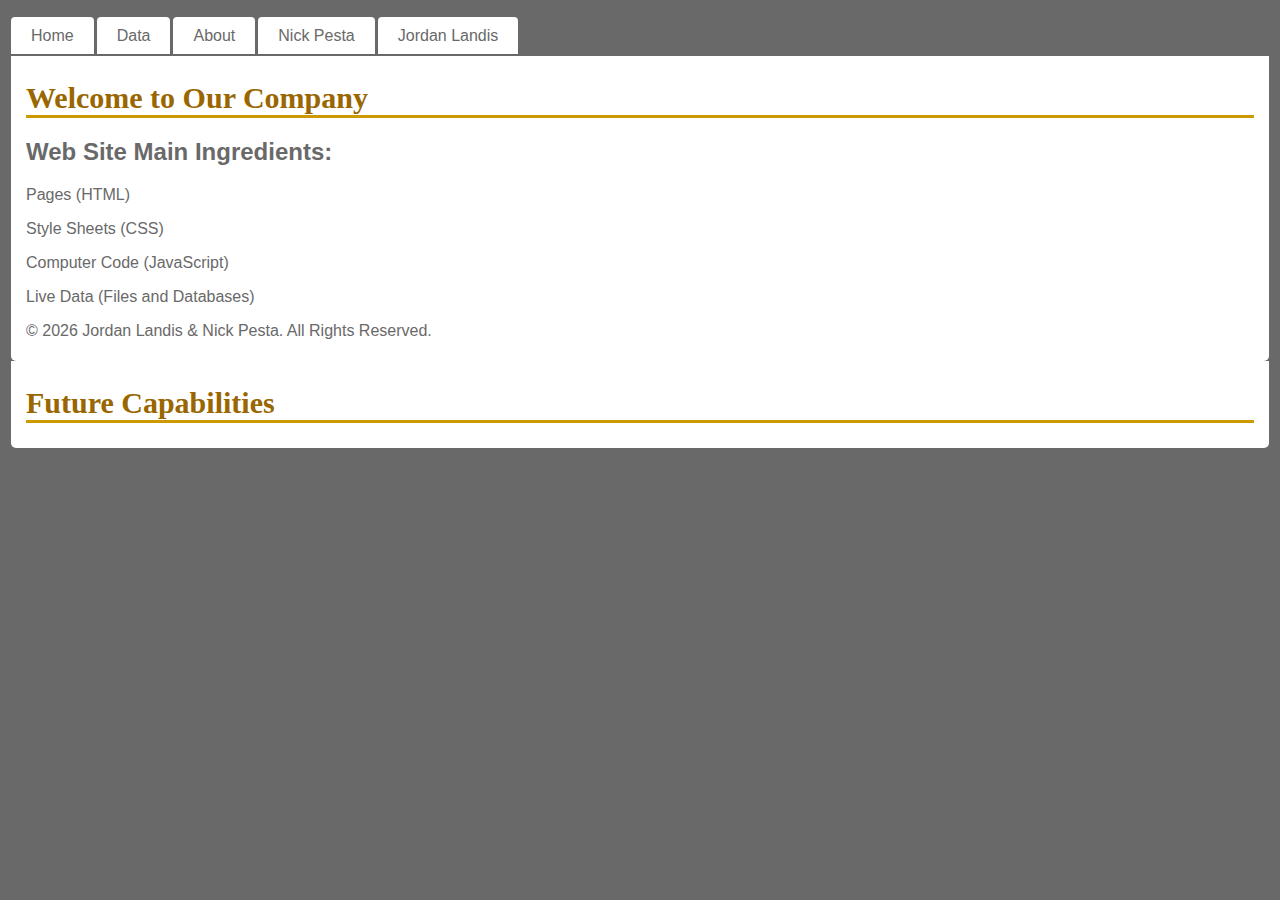
<file: index.html>
<!DOCTYPE html>
<html>
<head>
	<title>Our Company</title>
	<link href="site.css" rel="stylesheet">
</head>
<body>

<nav id = "nav01"></nav>

	<div id = "main">
	<h1>Welcome to Our Company</h1/>
	<h2>Web Site Main Ingredients:</h2>
	<p>Pages (HTML)</p>
	<p>Style Sheets (CSS)</p>
	<p>Computer Code (JavaScript)</p>
	<p>Live Data (Files and Databases)</p>
	<footer id="foot01"></footer>
	</div>
	
	<div id = "main">
	<h1>Future Capabilities</h1>
	</div>		
		
<script src ="script.js"></script>
</body>
</html>
</file>
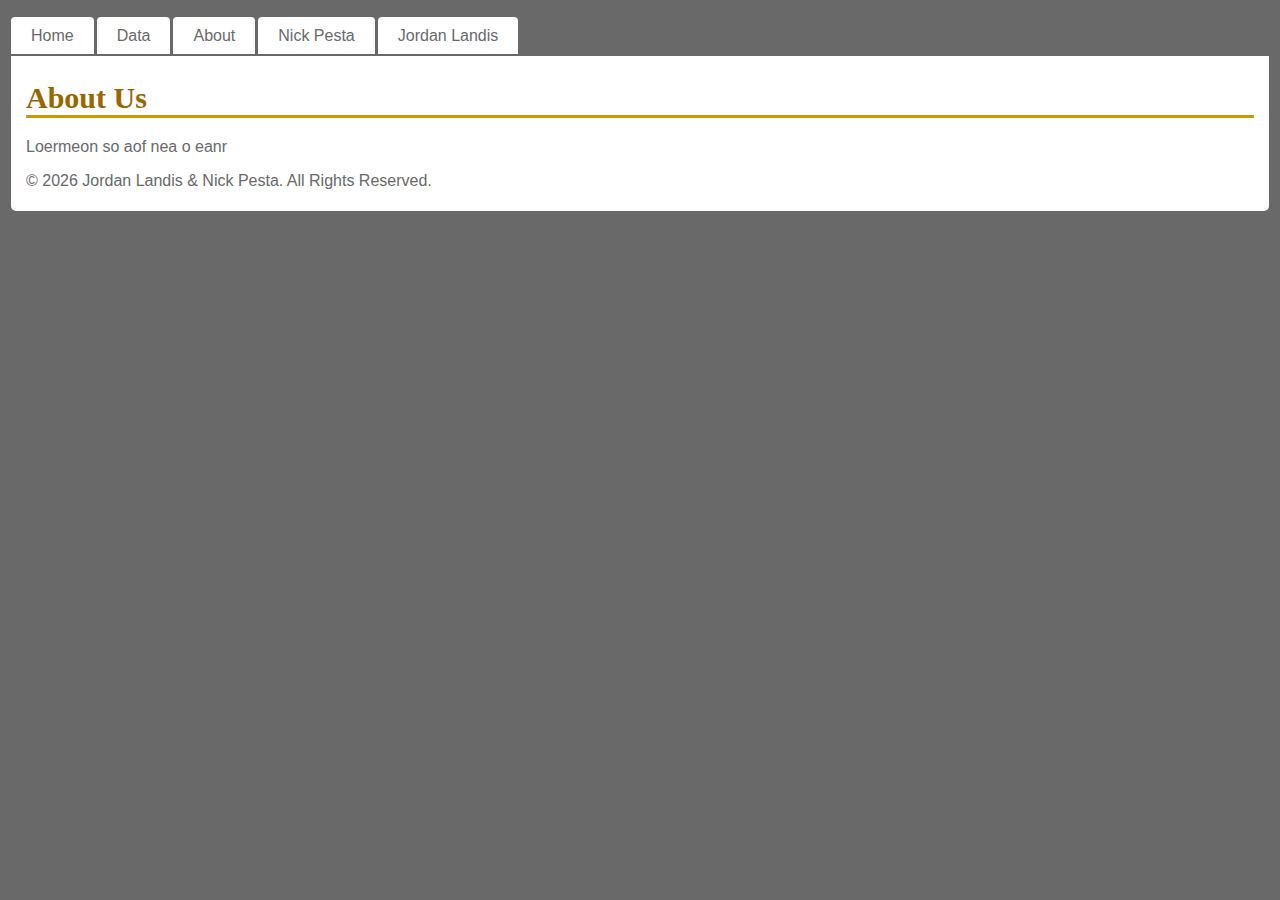
<file: about.html>
<!DOCTYPE html>
<html>
<head>
	<title>About</title>
	<link href="site.css" rel="stylesheet">
</head>
<body>

<nav id = "nav01"></nav>

<div id="main">
	<h1>About Us</h1>
	<p>Loermeon so aof nea o eanr</p>
	<footer id="foot01"></footer>
</div>

<script src="script.js"></script>

</body>
</html>
</file>
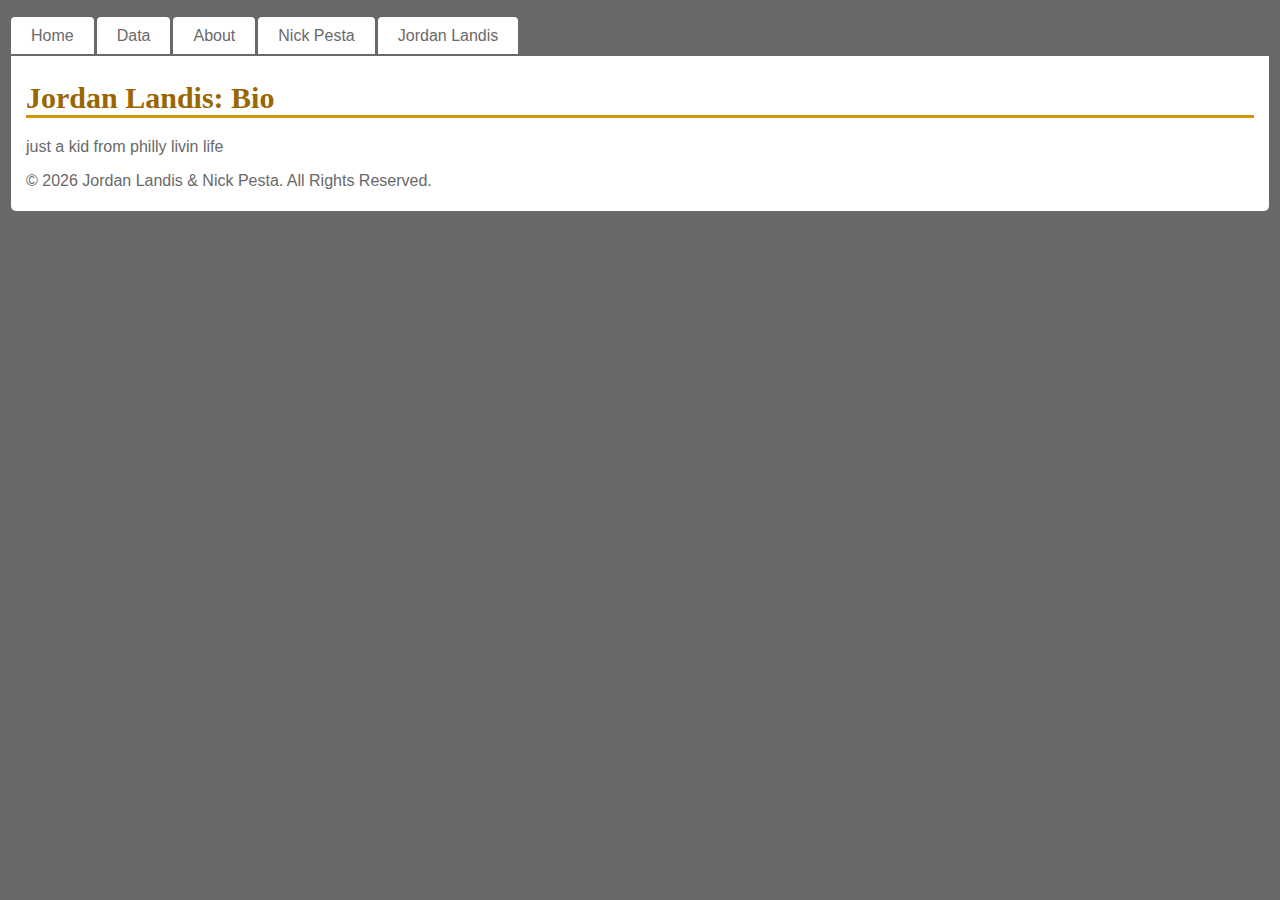
<file: Bio.html>
<!DOCTYPE html>
<html>
<head>
	<title>Jordan Landis: Bio</title>
	<link href="site.css" rel="stylesheet">
</head>
<body>

<nav id = "nav01"></nav>

<div id="main">
	<h1>Jordan Landis: Bio</h1>
	<p>just a kid from philly livin life</p>
	<footer id="foot01"></footer>
</div>

<script src="script.js"></script>

</body>
</html>
</file>
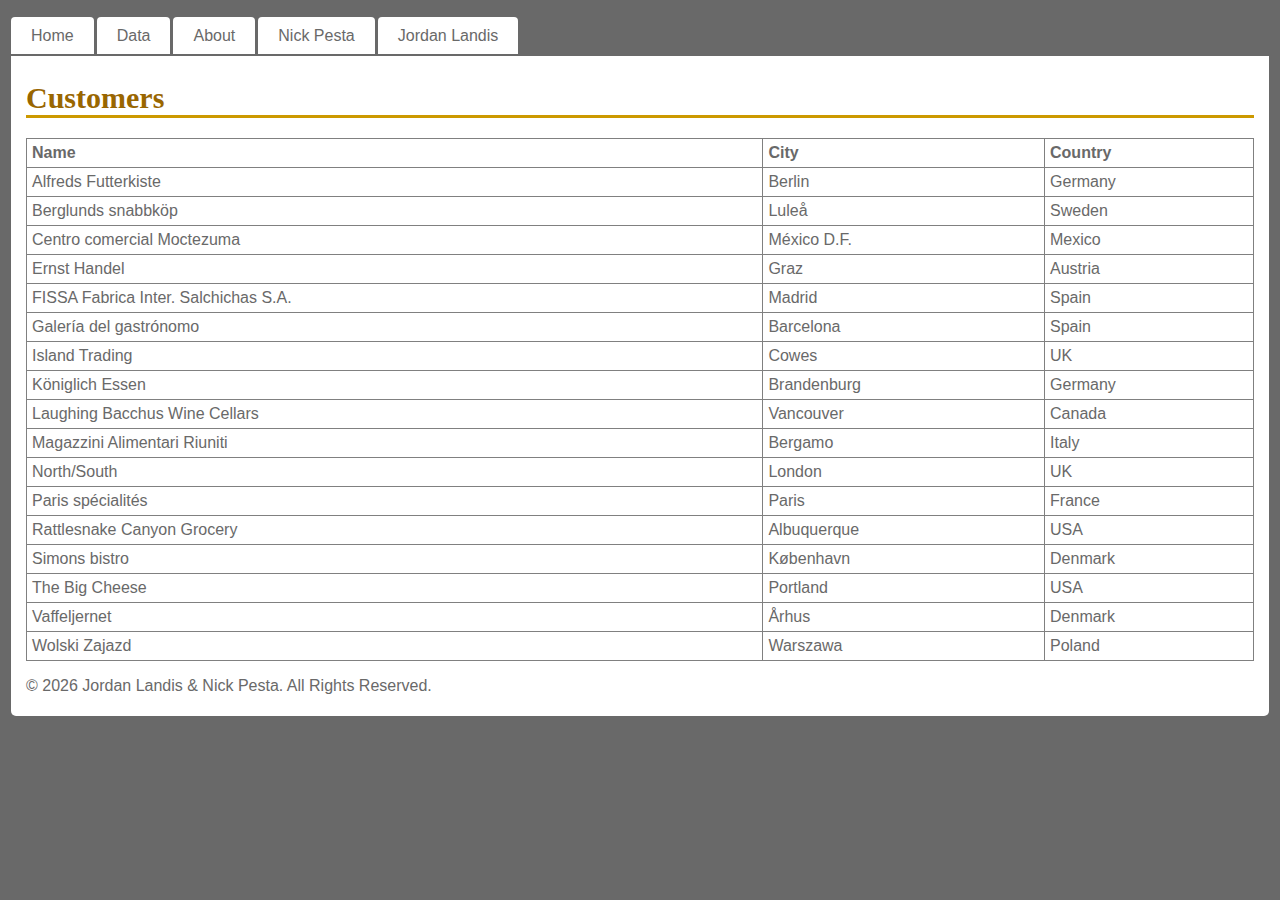
<file: customers.html>
<!DOCTYPE html>
<html>

<head>
  <title>Customers</title>
  <link href="site.css" rel="stylesheet">
</head>
<body>

<nav id = "nav01"></nav>

<div id="main">
<h1>Customers</h1>

<table>
<tr>
  <th>Name</th>
  <th>City</th>
  <th>Country</th>
</tr>
<tr>
  <td>Alfreds Futterkiste</td>
  <td>Berlin</td>
  <td>Germany</td>
</tr>
<tr>
  <td>Berglunds snabbköp</td>
  <td>Luleå</td>
  <td>Sweden</td>
</tr>
<tr>
  <td>Centro comercial Moctezuma</td>
  <td>México D.F.</td>
  <td>Mexico</td>
</tr>
<tr>
  <td>Ernst Handel</td>
  <td>Graz</td>
  <td>Austria</td>
</tr>
<tr>
  <td>FISSA Fabrica Inter. Salchichas S.A.</td>
  <td>Madrid</td>
  <td>Spain</td>
</tr>
<tr>
  <td>Galería del gastrónomo</td>
  <td>Barcelona</td>
  <td>Spain</td>
</tr>
<tr>
  <td>Island Trading</td>
  <td>Cowes</td>
  <td>UK</td>
</tr>
<tr>
  <td>Königlich Essen</td>
  <td>Brandenburg</td>
  <td>Germany</td>
</tr>
<tr>
  <td>Laughing Bacchus Wine Cellars</td>
  <td>Vancouver</td>
  <td>Canada</td>
</tr>
<tr>
  <td>Magazzini Alimentari Riuniti</td>
  <td>Bergamo</td>
  <td>Italy</td>
</tr>
<tr>
  <td>North/South</td>
  <td>London</td>
  <td>UK</td>
</tr>
<tr>
  <td>Paris spécialités</td>
  <td>Paris</td>
  <td>France</td>
</tr>
<tr>
  <td>Rattlesnake Canyon Grocery</td>
  <td>Albuquerque</td>
  <td>USA</td>
</tr>
<tr>
  <td>Simons bistro</td>
  <td>København</td>
  <td>Denmark</td>
</tr>
<tr>
  <td>The Big Cheese</td>
  <td>Portland</td>
  <td>USA</td>
  </tr>
<tr>
  <td>Vaffeljernet</td>
  <td>Århus</td>
  <td>Denmark</td>
</tr>
<tr>
  <td>Wolski Zajazd</td>
  <td>Warszawa</td>
  <td>Poland</td>
</tr>
</table>

<footer id="foot01"></footer>
</div>

<script src="script.js"></script>

</body>
</html>
</file>
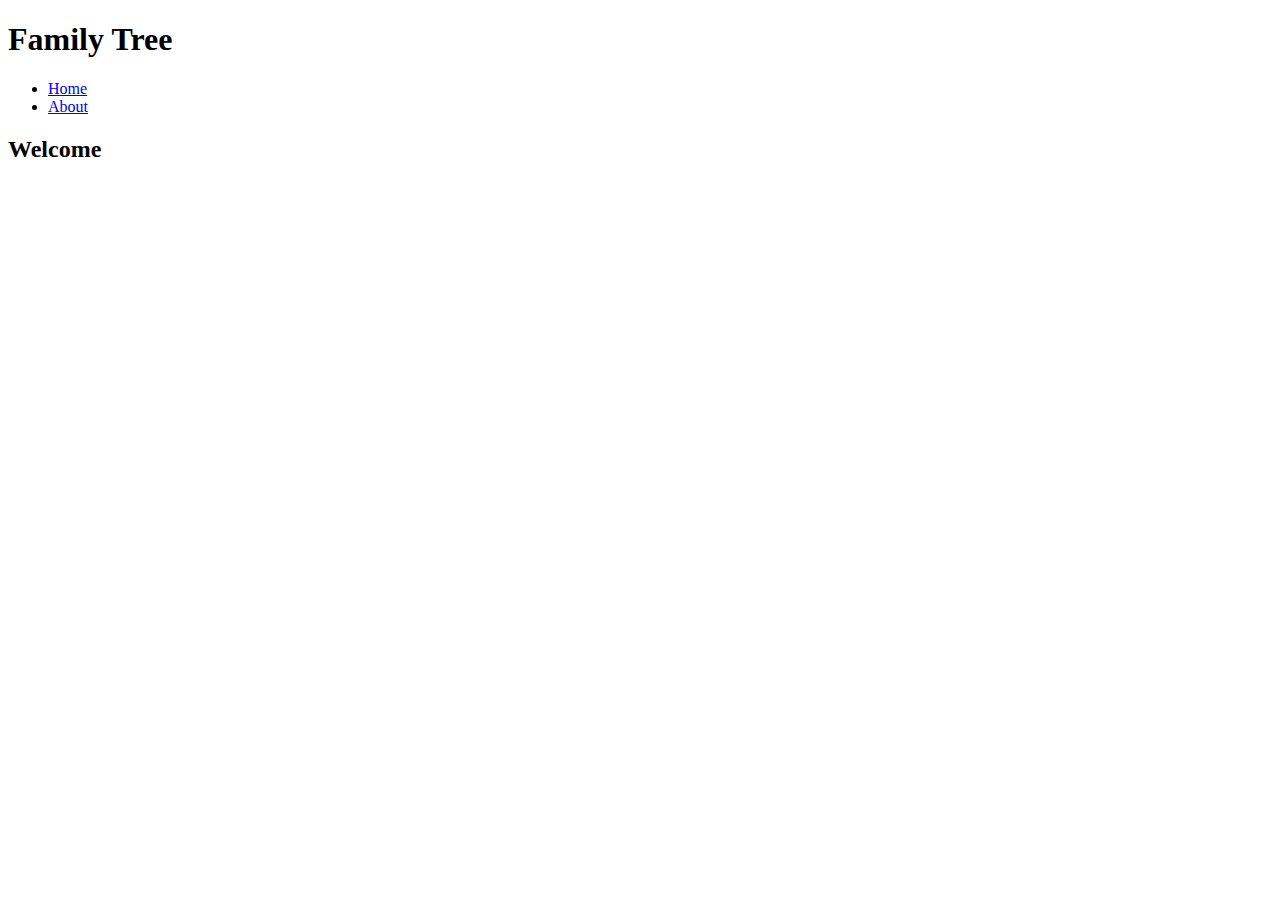
<file: home.html>
<!DOCTYPE html>
<html>
<head>
	<title>Family Tree</title>
	<link rel="shortcut icon" href="tree.ico">
</head>

<body>
<div id = "header">
	<h1> Family Tree </h1>
</div>

<nav id = "nav01"></nav>	

<div id = "main">
	<h2> Welcome </h2>
	
</div>

	<script src = "treeScript.js"> </script>

</body>

</html>
</file>
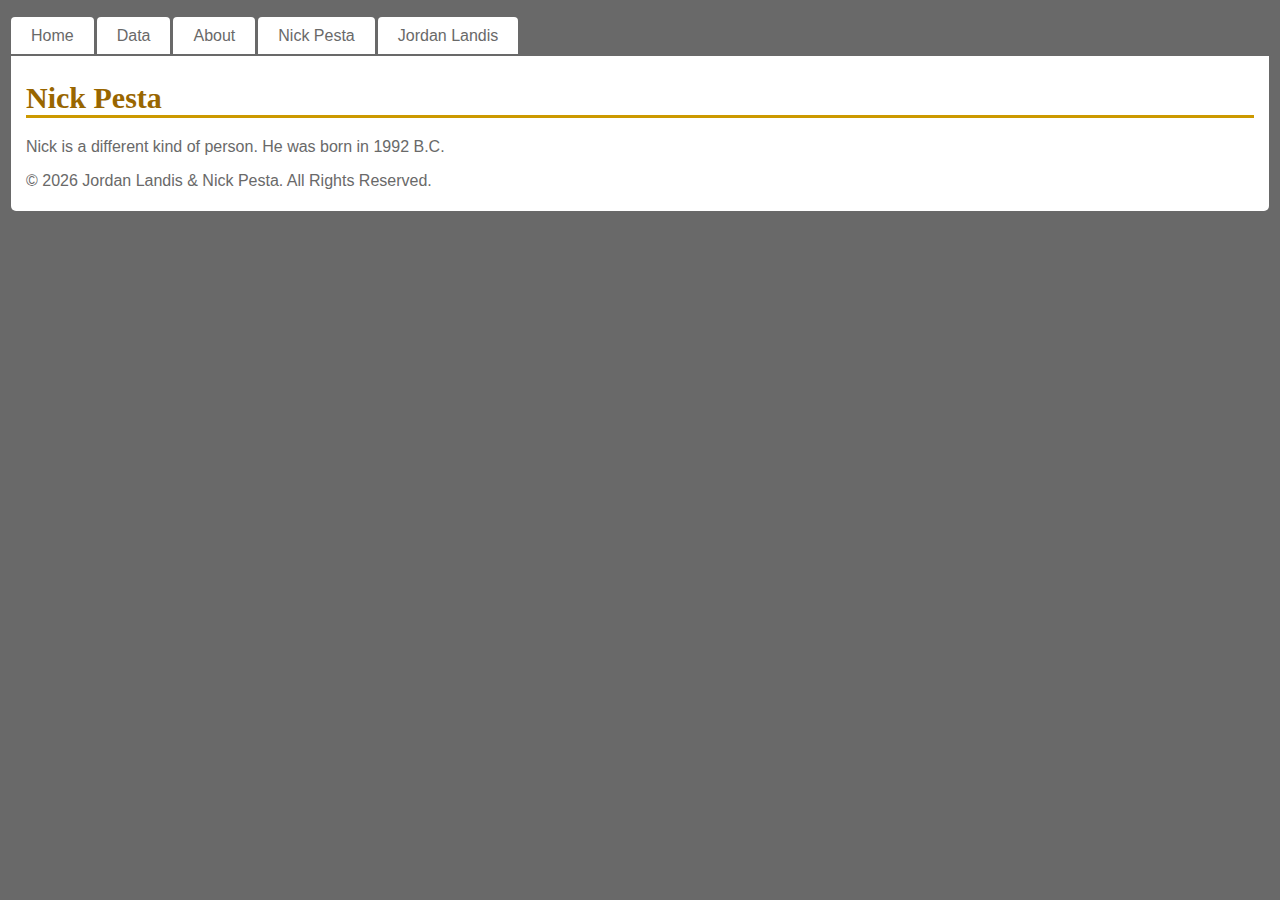
<file: nickBio.html>
<!DOCTYPE html>
<html>
<head>
	<title>Nick</title>
	<link href="site.css" rel="stylesheet">
</head>
<body>

<nav id = "nav01"></nav>

<div id="main">
	<h1>Nick Pesta</h1>
	<p>Nick is a different kind of person. He was born in 1992 B.C.</p>
	<footer id="foot01"></footer>
</div>

<script src="script.js"></script>

</body>
</html>
</file>
<file: site.css>
body {
	font-family: "Trebuchet MS", Verdana, sans-serif;
	font-size: 16px;
	background-color: dimgrey;
	color: #696969;
	padding: 3px;
}

#main {
	padding: 5px;
	padding-left: 15px;
	padding-right: 15px;
	background-color: #ffffff;
	border-radius: 0 0 5px 5px;
}

h1 {
	font-family: Georgia, serif;
	border-bottom: 3px solid #cc9900;
	color: #996600;
	font-size: 30px;
}

table { 
	width:100%;
}

table, th, td {
	border: 1px solid grey;
	border-collapse: collapse;
	padding: 5px;
}

th {
	text-align: left;
}

table tr:nth-child(odd) {
	background-color: #ffffff;
}

ul#menu {
	padding: 0;
	margin-bottom: 11px;
}

ul#menu li {
	display:inline;
	margin-right: 3px;
}

ul#menu li a {
	background-color: #ffffff;
	padding: 10px 20px;
	text-decoration: none;
	color: #696969;
	border-radius: 4px 4px 0 0;
}

ul#menu li a:hover {
	color: white;
	background-color: black;
}
</file>
